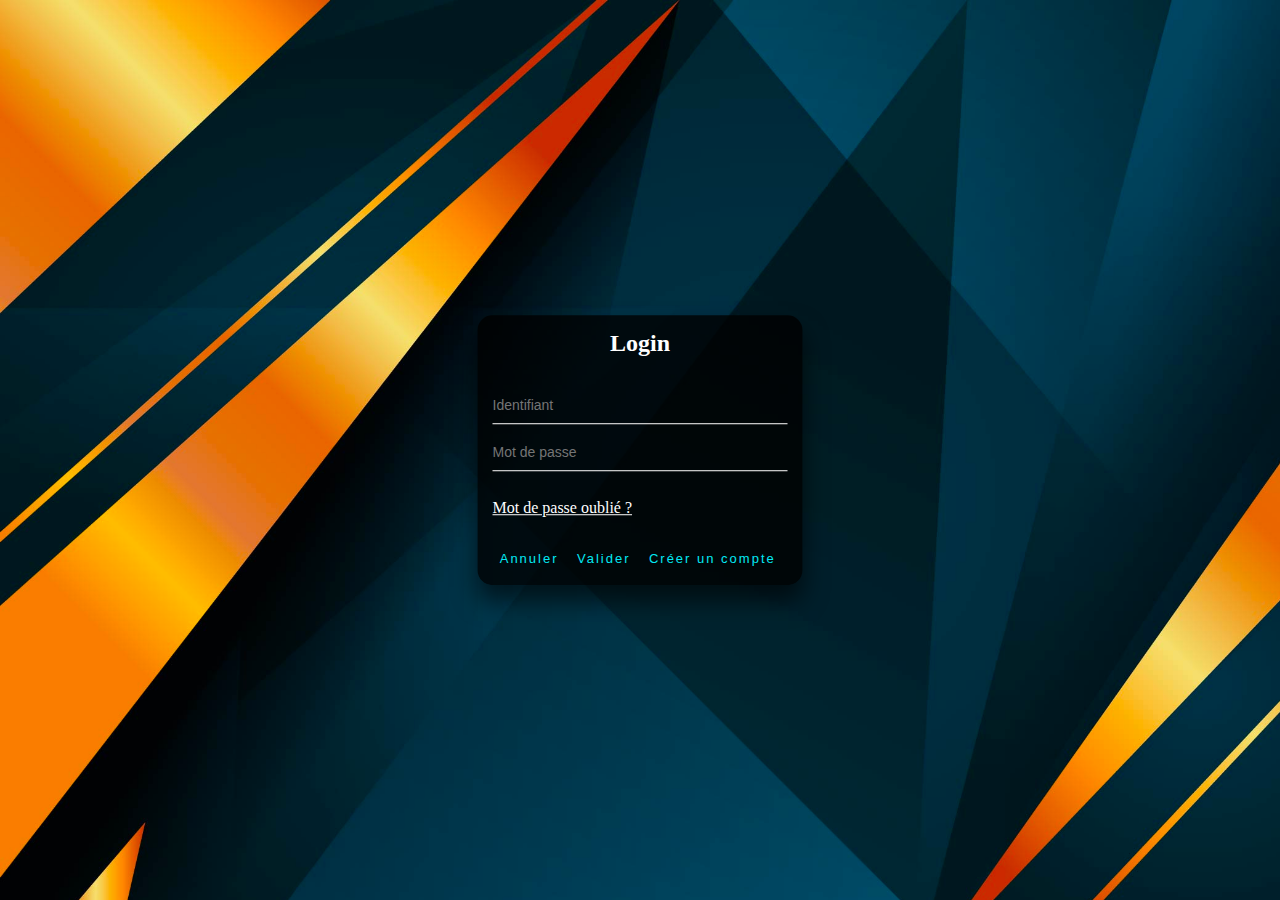
<file: index.html>
<!DOCTYPE html>
<html lang="fr">
<head>
    <meta charset="UTF-8">
    <meta http-equiv="X-UA-Compatible" content="IE=edge">
    <meta name="viewport" content="width=device-width, initial-scale=1.0">
    <link rel="stylesheet" href="css/style.css">
    <link rel="icon" href="images/icone.webp">
    <title>Login</title>
</head>
<body background="images/fond.jpg">
    <!-- ZONE DE CONNEXION -->
    <div class="login-box">
        <form>
            <h2>Login</h2>
            <div class="user-box">
                <input type="text" class="login" placeholder="Identifiant" required>
                <input type="password" class="password" placeholder="Mot de passe" required>
            </div>
            <br>
            <a href="mdp_oublie.html" class="mdp-oublie">Mot de passe oublié ?</a>
            <br><br>
            <div class="buttons">
                <input type="reset" value="Annuler">
                <input type="submit" value="Valider">
                <a href="inscription.html"><input type="button" value="Créer un compte"></a>
            </div>
        </form>
    </div>
</body>
</html>
</file>
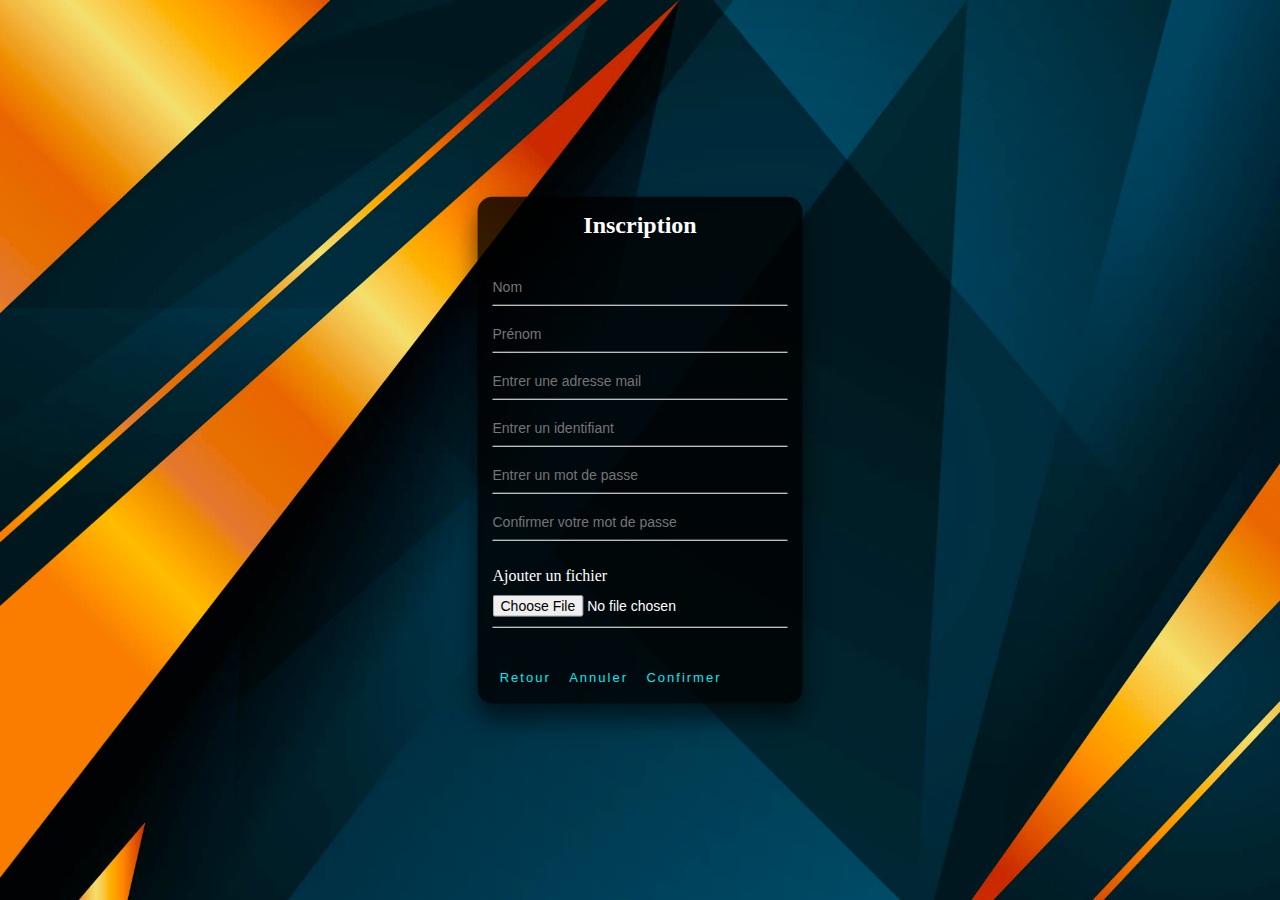
<file: inscription.html>
<!DOCTYPE html>
<html lang="fr">
<head>
    <meta charset="UTF-8">
    <meta http-equiv="X-UA-Compatible" content="IE=edge">
    <meta name="viewport" content="width=device-width, initial-scale=1.0">
    <link rel="stylesheet" href="css/style.css">
    <link class="icone" rel="icon" href="images/icone.webp">
    <title>Inscription</title>
</head>
<body background="images/fond.jpg">
    <!-- ZONE D'INSCRIPTION -->
    <div class="login-box">
        <form>
            <h2>Inscription</h2>
            <div class="user-box">
                <input type="text" placeholder="Nom" required>
                <input type="text" placeholder="Prénom" required>
                <input type="email" placeholder="Entrer une adresse mail" required>
                <input type="text" placeholder="Entrer un identifiant" required>
                <input type="password" placeholder="Entrer un mot de passe" required>
                <input type="password" placeholder="Confirmer votre mot de passe" required>
                <dl>Ajouter un fichier<input type="file" required></dl>
            </div>
            <div class="buttons">
                <a href="index.html"><input type="button" value="Retour"></a>
                <input type="reset" value="Annuler">
                <input type="submit" value="Confirmer">
            </div>
        </form>
    </div>
</body>
</html>
</file>
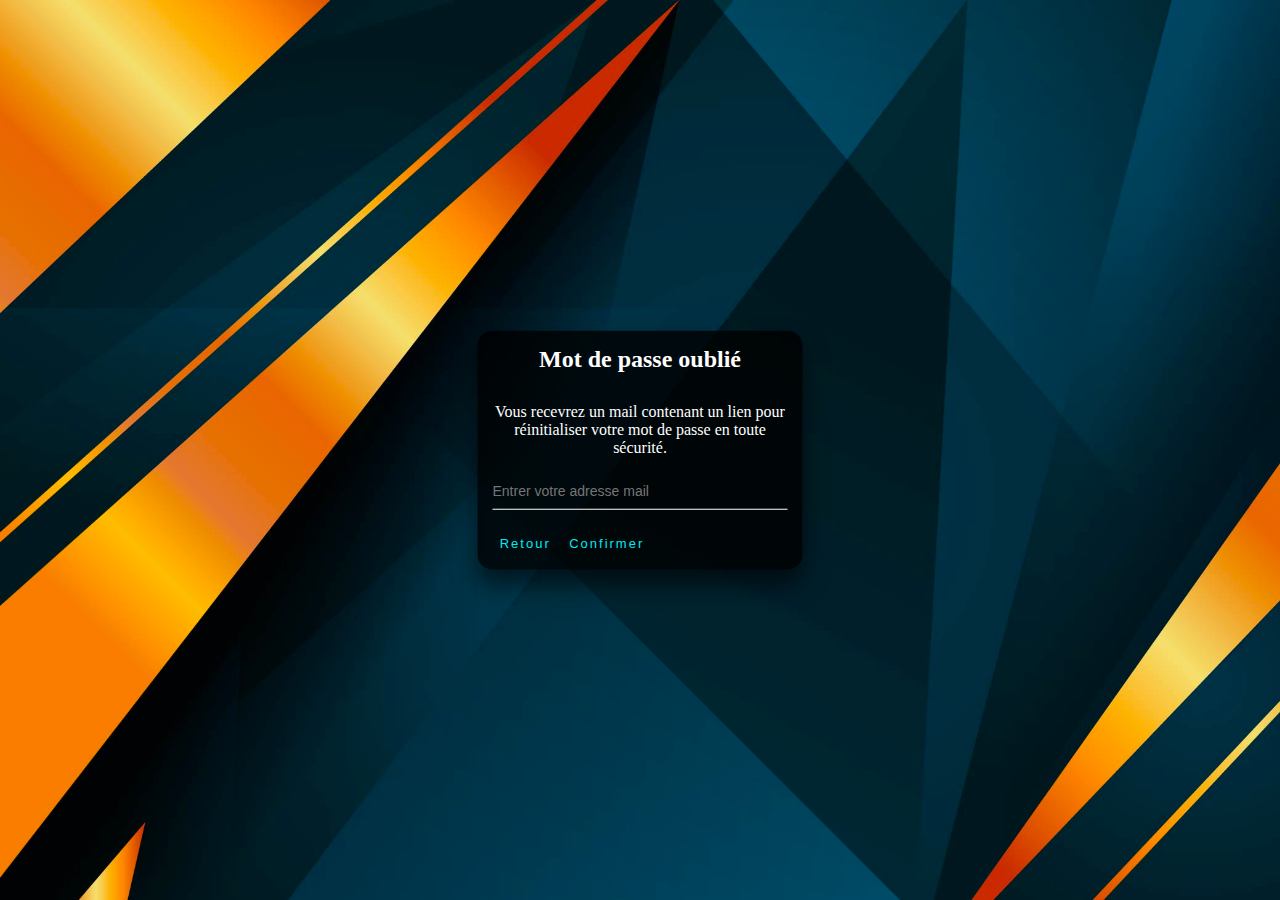
<file: mdp_oublie.html>
<!DOCTYPE html>
<html lang="fr">
<head>
    <meta charset="UTF-8">
    <meta http-equiv="X-UA-Compatible" content="IE=edge">
    <meta name="viewport" content="width=device-width, initial-scale=1.0">
    <link rel="stylesheet" href="css/style.css">
    <link rel="icon" href="images/icone.webp">
    <title>Mot de passe oublié ?</title>
</head>
<body background="images/fond.jpg">
    <div class="login-box">
        <form>
            <h2>Mot de passe oublié</h2>
            <p>Vous recevrez un mail contenant un lien pour réinitialiser votre mot de passe en toute sécurité.</p>
            <div class="user-box">
                <input type="email" placeholder="Entrer votre adresse mail" required>
            </div>
            <div class="buttons">
                <a href="index.html"><input type="button" value="Retour"></a>
                <input type="submit" value="Confirmer">
            </div>
        </form>
    </div>
</body>
</html>
</file>
<file: css/style.css>
html {
    height: 100%;
}

body {
    background-size: 1540px;
}

h2 {
    font-family:'Trebuchet MS';
    color: white;
    text-align: center;
    margin: 0 0 30px;
}

.login-box {
    position: absolute;
    top: 50%;
    left: 50%;
    width: 325px;
    padding: 15px;
    transform: translate(-50%, -50%);
    background: rgba(0, 0, 0, .8);
    box-sizing: border-box;
    box-shadow: 0 15px 25px rgba(0, 0, 0, .6);
    border-radius: 15px;
}

.login-box .user-box input {
    width: 100%;
    padding: 10px 0;
    font-size: 14px;
    color: #fff;
    margin-bottom: 10px;
    border: none;
    border-bottom: 1px solid white;
    outline: none;
    background: transparent;
}

p {
    color: #fff;
    text-align: center;
}

.buttons input {
    position: static;
    padding: 1mm 1ch;
    color: #03e9f4;
    font-size: 13px;
    transition: .2s;
    margin-top: 12px;
    letter-spacing: 2px;
    background: transparent;
    border: none;
}

.buttons input:hover {
    background: #03e9f4;
    color: #fff;
    border-radius: 5px;
    box-shadow: 0 0 5px #03e9f4;
    cursor: pointer;                
}

.mdp-oublie {
    color: white;
}

dl {
    color: white;
}
</file>
